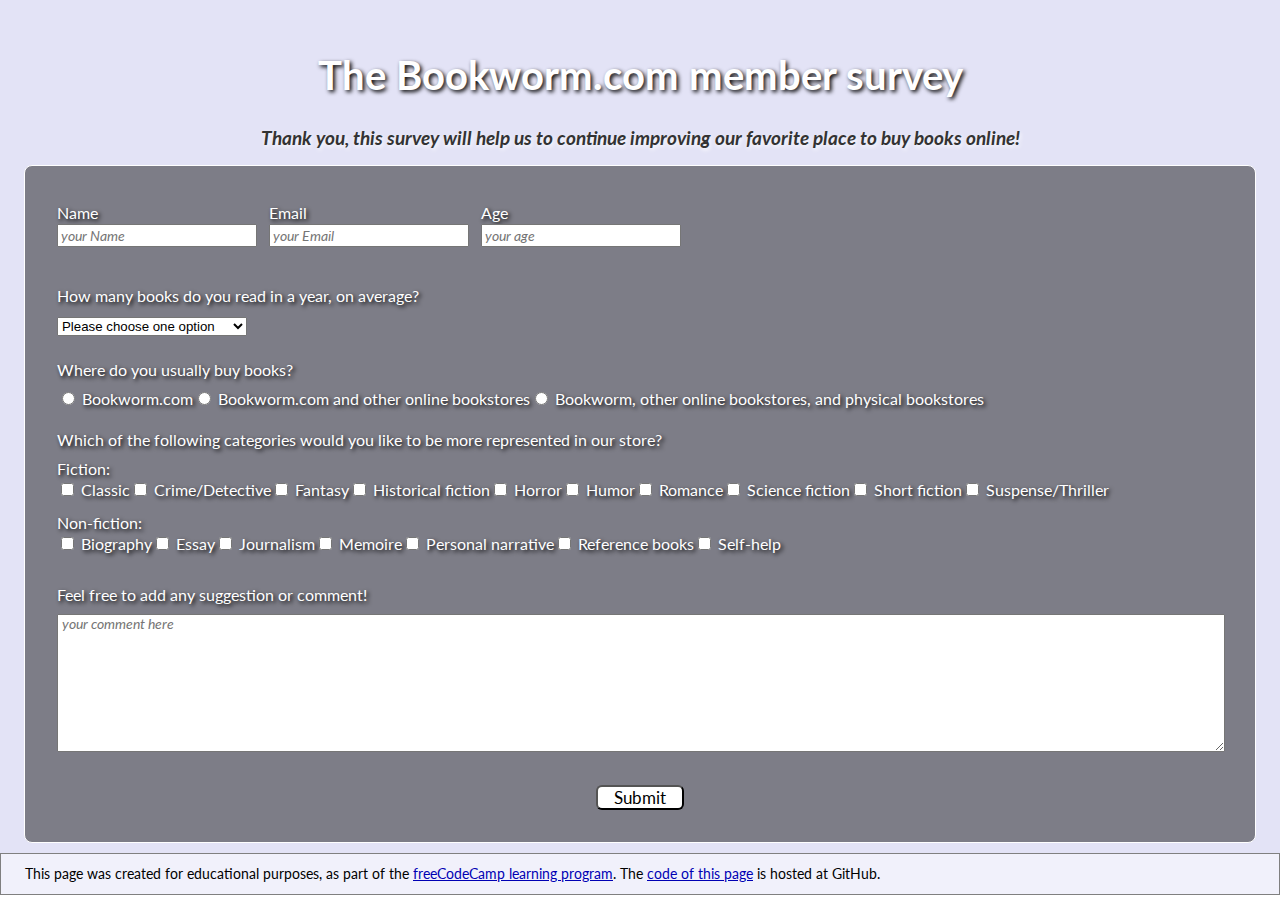
<file: index.html>
<!DOCTYPE html>

<html lang="en">

<head>
    <meta name="viewport" content="width=device-width, initial-scale=1.0" />
    <link rel="preconnect" href="https://fonts.gstatic.com">
    <link href="https://fonts.googleapis.com/css2?family=Lato&display=swap" rel="stylesheet">
    <link rel="stylesheet" href="style.css">
    <title>BookWorm-SurveyForm</title>
</head>

<body>
    <!-- <script src="https://cdn.freecodecamp.org/testable-projects-fcc/v1/bundle.js">
    </script> -->

    <div id="main-container" class="white-text">

        <div id="intro">
            <h1 id="title">The Bookworm.com member survey</h1>
            <p id="description" class="black-text">Thank you, this survey will help us to continue improving our
                favorite place to buy books online!</p>
        </div>

        <div id="form-container">

            <form id="survey-form">

                <div id="personal-data">

                    <div class="personal-data-div">
                        <label id="name-label" for="name">Name</label>
                        <input id="name" type="text" name="name" placeholder="your Name" required>
                    </div>

                    <div class="personal-data-div">
                        <label id="email-label" for="email">Email</label>
                        <input id="email" type="email" name="email" placeholder="your Email" required>
                    </div>

                    <div class="personal-data-div">
                        <label id="number-label" for="number">Age</label>
                        <input id="number" type="number" min="6" max="100" name="age" placeholder="your age">
                    </div>

                </div> <!-- end of personal-data div -->

                <div>
                    <p>How many books do you read in a year, on average?</p>
                    <select id="dropdown" name="books-number" required>
                        <option disabled selected value>Please choose one option</option>
                        <option value="1-6">1 - 6</option>
                        <option value="7-12">7 - 12</option>
                        <option value="13-24">13 - 24</option>
                        <option value="25+">25 +</option>
                    </select>
                </div>

                <div>
                    <p>Where do you usually buy books?</p>
                    <div id="buying-habits-div">
                        <label>
                            <input type="radio" name="buying-habits" value="Bookworm"> Bookworm.com
                        </label>
                        <label>
                            <input type="radio" name="buying-habits" value="Bookworm+other(online)"> Bookworm.com and
                            other online bookstores
                        </label>
                        <label>
                            <input type="radio" name="buying-habits" value="Bookworm+other(online+physical)"> Bookworm,
                            other online bookstores, and physical bookstores
                        </label>
                    </div>
                </div>

                <div>
                    <!-- categories checkboxes -->
                    <p style="margin-bottom: -12px;">Which of the following categories would you like to be more
                        represented in our store?</p>
                    <p style="padding-bottom: 0px;">Fiction:</p>
                    <div id="fiction-div">

                        <label>
                            <input type="checkbox" name="categories" value="classic"> Classic
                        </label>
                        <label>
                            <input type="checkbox" name="categories" value="crime/detective"> Crime/Detective
                        </label>
                        <label>
                            <input type="checkbox" name="categories" value="fantasy"> Fantasy
                        </label>
                        <label>
                            <input type="checkbox" name="categories" value="historical-fiction"> Historical fiction
                        </label>
                        <label>
                            <input type="checkbox" name="categories" value="horror"> Horror
                        </label>
                        <label>
                            <input type="checkbox" name="categories" value="humor"> Humor
                        </label>
                        <label>
                            <input type="checkbox" name="categories" value="romance"> Romance
                        </label>
                        <label>
                            <input type="checkbox" name="categories" value="science-fiction"> Science fiction
                        </label>
                        <label>
                            <input type="checkbox" name="categories" value="short-fiction"> Short fiction
                        </label>
                        <label>
                            <input type="checkbox" name="categories" value="suspense/thriller"> Suspense/Thriller
                        </label>
                    </div> <!-- end of fiction div-->
                    <p style="padding-bottom: 0px;">Non-fiction:</p>
                    <div id="non-fiction-div">
                        <label>
                            <input type="checkbox" name="categories" value="biography"> Biography
                        </label>
                        <label>
                            <input type="checkbox" name="categories" value="essay"> Essay
                        </label>
                        <label>
                            <input type="checkbox" name="categories" value="journalism"> Journalism
                        </label>
                        <label>
                            <input type="checkbox" name="categories" value="memoire"> Memoire
                        </label>
                        <label>
                            <input type="checkbox" name="categories" value="personal-narrative"> Personal narrative
                        </label>
                        <label>
                            <input type="checkbox" name="categories" value="reference-books"> Reference books
                        </label>
                        <label>
                            <input type="checkbox" name="categories" value="self-help"> Self-help
                        </label>
                    </div> <!-- end of non-fiction div -->
                </div> <!-- end of categories checkboxes div -->

                <div>
                    <!-- additional comment -->
                    <p style="margin-top: 28px;">Feel free to add any suggestion or comment!</p>
                    <textarea cols="2" rows="8" placeholder="your comment here"></textarea>
                </div>

                <div id="button-div"><button id="submit" type="submit">Submit</button></div>

            </form>
        </div> <!-- end of form container div -->
        <footer>
            <p>This page was created for educational purposes, as part of the <a href="https://www.freecodecamp.org/"
                    target="_blank">freeCodeCamp learning program</a>. The <a href="https://github.com/marcocosta1618/bookworm-survey-form" target="_blank">code of this page</a> is hosted at GitHub.</p>
        </footer>
    </div> <!-- end of main-container div -->

</body>

</html>
</file>
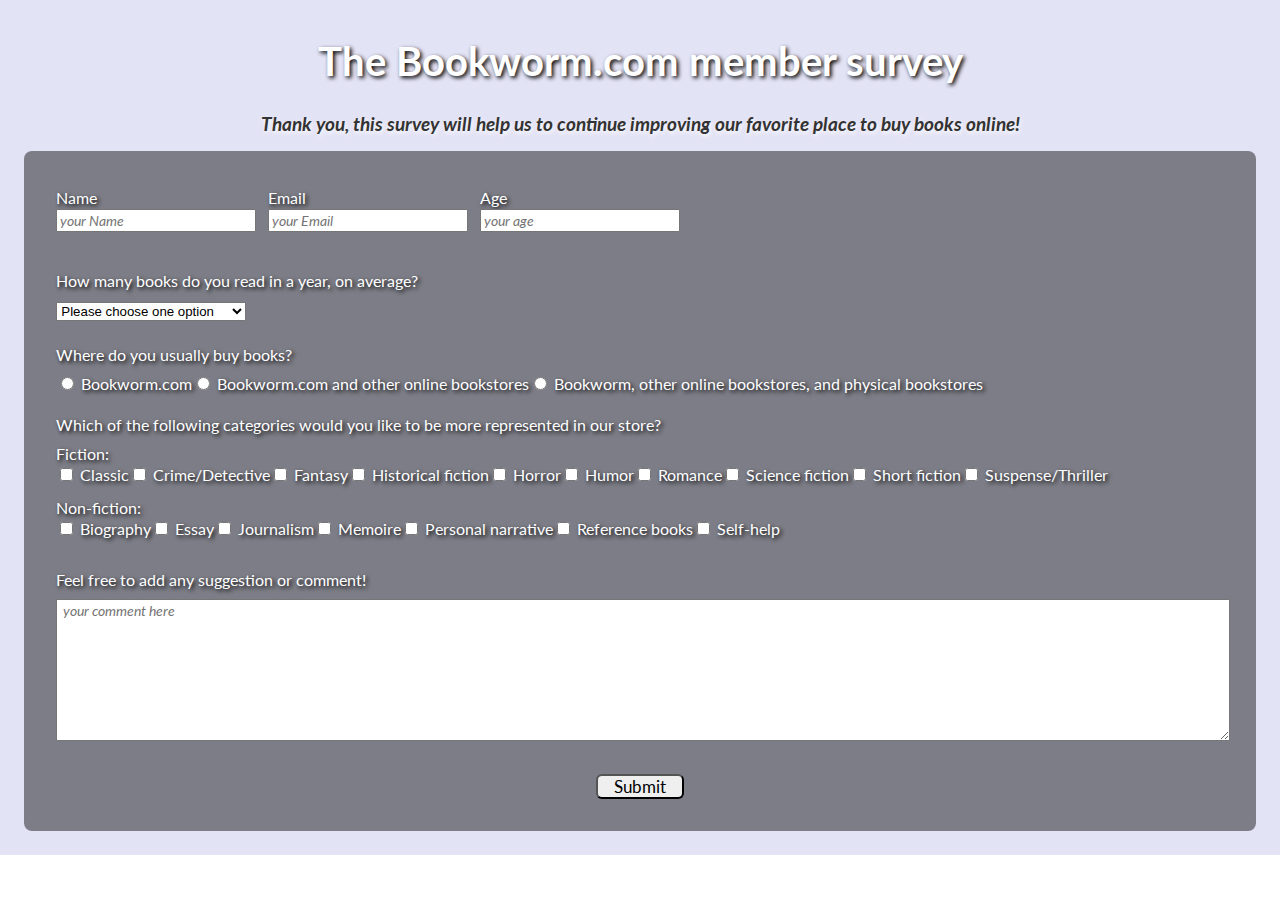
<file: BookWorm_SurveyForm.html>
<!DOCTYPE html>

<html lang="en">

<head>
    <link rel="preconnect" href="https://fonts.gstatic.com">
    <link href="https://fonts.googleapis.com/css2?family=Lato&display=swap" rel="stylesheet">
    <link rel="stylesheet" href="BookWorm_SurveyForm.css">
    <title>BookWorm-SurveyForm</title>
</head>

<body>
    <!-- <script src="https://cdn.freecodecamp.org/testable-projects-fcc/v1/bundle.js">
    </script> -->

    <div id="main-container" class="white-text">

        <div id="intro">
            <h1 id="title">The Bookworm.com member survey</h1>
            <p id="description" class="black-text">Thank you, this survey will help us to continue improving our
                favorite place to buy books online!</p>
        </div>

        <div id="form-container">

            <form id="survey-form">

                <div id="personal-data">

                    <div class="personal-data-div">
                        <label id="name-label" for="name">Name</label>
                        <input id="name" type="text" name="name" placeholder="your Name" required>
                    </div>

                    <div class="personal-data-div">
                        <label id="email-label" for="email">Email</label>
                        <input id="email" type="email" name="email" placeholder="your Email" required>
                    </div>

                    <div class="personal-data-div">
                        <label id="number-label" for="number">Age</label>
                        <input id="number" type="number" min="6" max="100" name="age" placeholder="your age">
                    </div>

                </div> <!-- end of personal-data div -->

                <div>
                    <p>How many books do you read in a year, on average?</p>
                    <select id="dropdown" name="books-number" required>
                        <option disabled selected value>Please choose one option</option>
                        <option value="1-6">1 - 6</option>
                        <option value="7-12">7 - 12</option>
                        <option value="13-24">13 - 24</option>
                        <option value="25+">25 +</option>
                    </select>
                </div>

                <div>
                    <p>Where do you usually buy books?</p>
                    <div id="buying-habits-div">
                        <label>
                            <input type="radio" name="buying-habits" value="Bookworm"> Bookworm.com
                        </label>
                        <label>
                            <input type="radio" name="buying-habits" value="Bookworm+other(online)"> Bookworm.com and
                            other online bookstores
                        </label>
                        <label>
                            <input type="radio" name="buying-habits" value="Bookworm+other(online+physical)"> Bookworm,
                            other online bookstores, and physical bookstores
                        </label>
                    </div>
                </div>

                <div>
                    <!-- categories checkboxes -->
                    <p style="margin-bottom: -12px;">Which of the following categories would you like to be more
                        represented in our store?</p>
                    <p style="padding-bottom: 0px;">Fiction:</p>
                    <div id="fiction-div">

                        <label>
                            <input type="checkbox" name="categories" value="classic"> Classic
                        </label>
                        <label>
                            <input type="checkbox" name="categories" value="crime/detective"> Crime/Detective
                        </label>
                        <label>
                            <input type="checkbox" name="categories" value="fantasy"> Fantasy
                        </label>
                        <label>
                            <input type="checkbox" name="categories" value="historical-fiction"> Historical fiction
                        </label>
                        <label>
                            <input type="checkbox" name="categories" value="horror"> Horror
                        </label>
                        <label>
                            <input type="checkbox" name="categories" value="humor"> Humor
                        </label>
                        <label>
                            <input type="checkbox" name="categories" value="romance"> Romance
                        </label>
                        <label>
                            <input type="checkbox" name="categories" value="science-fiction"> Science fiction
                        </label>
                        <label>
                            <input type="checkbox" name="categories" value="short-fiction"> Short fiction
                        </label>
                        <label>
                            <input type="checkbox" name="categories" value="suspense/thriller"> Suspense/Thriller
                        </label>
                    </div> <!-- end of fiction div-->
                    <p style="padding-bottom: 0px;">Non-fiction:</p>
                    <div id="non-fiction-div">
                        <label>
                            <input type="checkbox" name="categories" value="biography"> Biography
                        </label>
                        <label>
                            <input type="checkbox" name="categories" value="essay"> Essay
                        </label>
                        <label>
                            <input type="checkbox" name="categories" value="journalism"> Journalism
                        </label>
                        <label>
                            <input type="checkbox" name="categories" value="memoire"> Memoire
                        </label>
                        <label>
                            <input type="checkbox" name="categories" value="personal-narrative"> Personal narrative
                        </label>
                        <label>
                            <input type="checkbox" name="categories" value="reference-books"> Reference books
                        </label>
                        <label>
                            <input type="checkbox" name="categories" value="self-help"> Self-help
                        </label>
                    </div> <!-- end of non-fiction div -->
                </div> <!-- end of categories checkboxes div -->

                <div>
                    <!-- additional comment -->
                    <p style="margin-top: 28px;">Feel free to add any suggestion or comment!</p>
                    <textarea cols="8" rows="8" placeholder="your comment here"></textarea>
                </div>

                <div id="button-div"><button id="submit" type="submit">Submit</button></div>

            </form>
        </div> <!-- end of form container div -->
    </div> <!-- end of main-container div -->

</body>

</html>
</file>
<file: style.css>
body {
  font-family: "Lato", Arial;
  margin: 0;
  background: linear-gradient(0deg, #ff9200, #6c6cf2);
  background-image: url("https://cdn.pixabay.com/photo/2016/03/09/09/14/books-1245690_960_720.jpg");
  background-size: cover;
  background-repeat: no-repeat;
  background-position: center;
}

#main-container {
  background-color: rgba(200, 200, 237, 0.5);
  padding: 1.5rem;
}

.white-text {
  color: white;
  text-shadow: 2px 2px 4px black;
}

.black-text {
  color: #333333;
  text-shadow: 1px 2px 4px white;
  font-size: 1.2rem;
  font-style: italic;
  font-weight: 700;
  padding: 4px 0px 8px;
  margin: 10px 0px 2px;
}

h1 {
  font-size: 2.5rem;
}

#intro {
  text-align: center;
}

#description {
  padding: 0px 0px 14px;
  margin: 10px 0px 2px;
}

p {
  font-size: 1rem;
  padding: 4px 0px 8px;
  margin: 10px 0px 2px;
}

#form-container {
  background-color: rgba(0, 0, 0, 0.45);
  border-radius: 8px;
  padding: 2rem 2rem;
  border: 1px solid;
}

#personal-data {
  padding-bottom: 20px;
  margin-left: -10px;
  text-align: left;
  display: flex;
  flex-wrap: wrap;
  justify-content: flex-start;
}

.personal-data-div {
  padding: 5px 10px;
  padding-bottom: 5px;
  width: 12rem;
}

[type="text"],
[type="email"],
[type="number"] {
  margin-top: 2px;
}

input,
textarea {
  font-family: inherit;
  font-size: 0.9rem;
}

#name,
#email,
#number {
  width: 100%;
}


#buying-habits-div {
  display: flex;
  flex-wrap: wrap;
  justify-content: flex-start;
  margin-bottom: 18px;
}

#dropdown {
  width: 190px;
  font-size: 0.83rem;
  margin-bottom: 10px;
}

@media (max-width: 414px) {
  #dropdown {
    width: 176px;
  }
}
@media (max-width: 220px) {
  #dropdown {
    width: 100%;
  }
}

#fiction-div {
  display: flex;
  flex-wrap: wrap;
  justify-content: flex-start;
}

#non-fiction-div {
  display: flex;
  flex-wrap: wrap;
  justify-content: flex-start;
}

textarea {
  resize: vertical;
  width: 100%;
  padding: 0em;
  margin: auto;
  text-indent: 4px;
}

:placeholder-shown {
  font-style: italic;
}

#button-div {
  padding-top: 30px;
}
#submit {
  font-family: inherit;
  font-size: 1.05rem;
  background-color: white;
  display: block;
  margin: auto;
  padding: 0px 16px;
  border-radius: 6px;
}

#submit:hover {
  cursor: pointer;
}

footer p {
  color: black;
  text-shadow: none;
  font-weight: 400;
  font-size: 0.9em;
  border: 1px solid grey;
  padding: 0.8em 24px 0.8em;
  margin: 10px -24px -24px;
  background-color: rgba(255, 255, 255, 0.5);
}

a {
  color: rgb(0, 0, 180);
}

@media (max-width: 414px) {
  :root {
    font-size: 0.9rem;
  }
  #main-container {
    padding: 1rem;
  }
  #form-container {
    padding: 2rem 1rem;
  }
}
</file>
<file: BookWorm_SurveyForm.css>
body {
  font-family: "Lato", Arial;
  background: linear-gradient(0deg, #ff9200, #6c6cf2);
  background-image: url("https://cdn.pixabay.com/photo/2016/03/09/09/14/books-1245690_960_720.jpg");
  background-size: cover;
  background-repeat: no-repeat;
  background-position: center;
}

#main-container {
  background-color: rgba(200, 200, 237, 0.5);
  margin: -1.35rem -0.48rem -0.5rem;
  padding: 1.5rem;
}

.white-text {
  color: white;
  text-shadow: 2px 2px 4px black;
}

.black-text {
  color: #333333;
  text-shadow: 1px 2px 4px white;
  font-size: 1.2rem;
  font-style: italic;
  font-weight: 700;
  padding: 4px 0px 8px;
  margin: 10px 0px 2px;
}

h1 {
  font-size: 2.5rem;
}

#intro {
  text-align: center;
}

#description {
  padding: 0px 0px 14px;
  margin: 10px 0px 2px;
}

p {
  font-size: 1rem;
  padding: 4px 0px 8px;
  margin: 10px 0px 2px;
}

#form-container {
  background-color: rgba(0, 0, 0, 0.45);
  border-radius: 8px;
  padding: 2rem 2rem;
}

#personal-data {
  padding-bottom: 20px;
  margin-left: -10px;
  text-align: left;
  display: flex;
  flex-wrap: wrap;
  justify-content: flex-start;
}

.personal-data-div {
  padding: 5px 10px;
  padding-bottom: 5px;
  width: 12rem;
}

[type="text"],
[type="email"],
[type="number"] {
  margin-top: 2px;
}

input,
textarea {
  font-family: inherit;
  font-size: 0.9rem;
}

#name,
#email,
#number {
  width: 100%;
}


#buying-habits-div {
  display: flex;
  flex-wrap: wrap;
  justify-content: flex-start;
  margin-bottom: 18px;
}

#dropdown {
  width: 190px;
  font-size: 0.83rem;
  margin-bottom: 10px;
}

@media (max-width: 414px) {
  #dropdown {
    width: 176px;
  }
}
@media (max-width: 220px) {
  #dropdown {
    width: 100%;
  }
}

#fiction-div {
  display: flex;
  flex-wrap: wrap;
  justify-content: flex-start;
}

#non-fiction-div {
  display: flex;
  flex-wrap: wrap;
  justify-content: flex-start;
}

textarea {
  resize: vertical;
  width: 100%;
  margin: auto;
  text-indent: 4px;
}

:placeholder-shown {
  font-style: italic;
}

#button-div {
  padding-top: 30px;
}
#submit {
  font-family: inherit;
  font-size: 1.05rem;
  display: block;
  margin: auto;
  padding: 0px 16px;
  border-radius: 6px;
}

#submit:hover {
  cursor: pointer;
}

@media (max-width: 414px) {
  #main-container {
    margin: -1.35rem -1.5rem -0.5rem;
  }
  #form-container {
    padding: 2rem 1rem;
  }
  :root {
    font-size: 0.9rem;
  }
}
</file>
